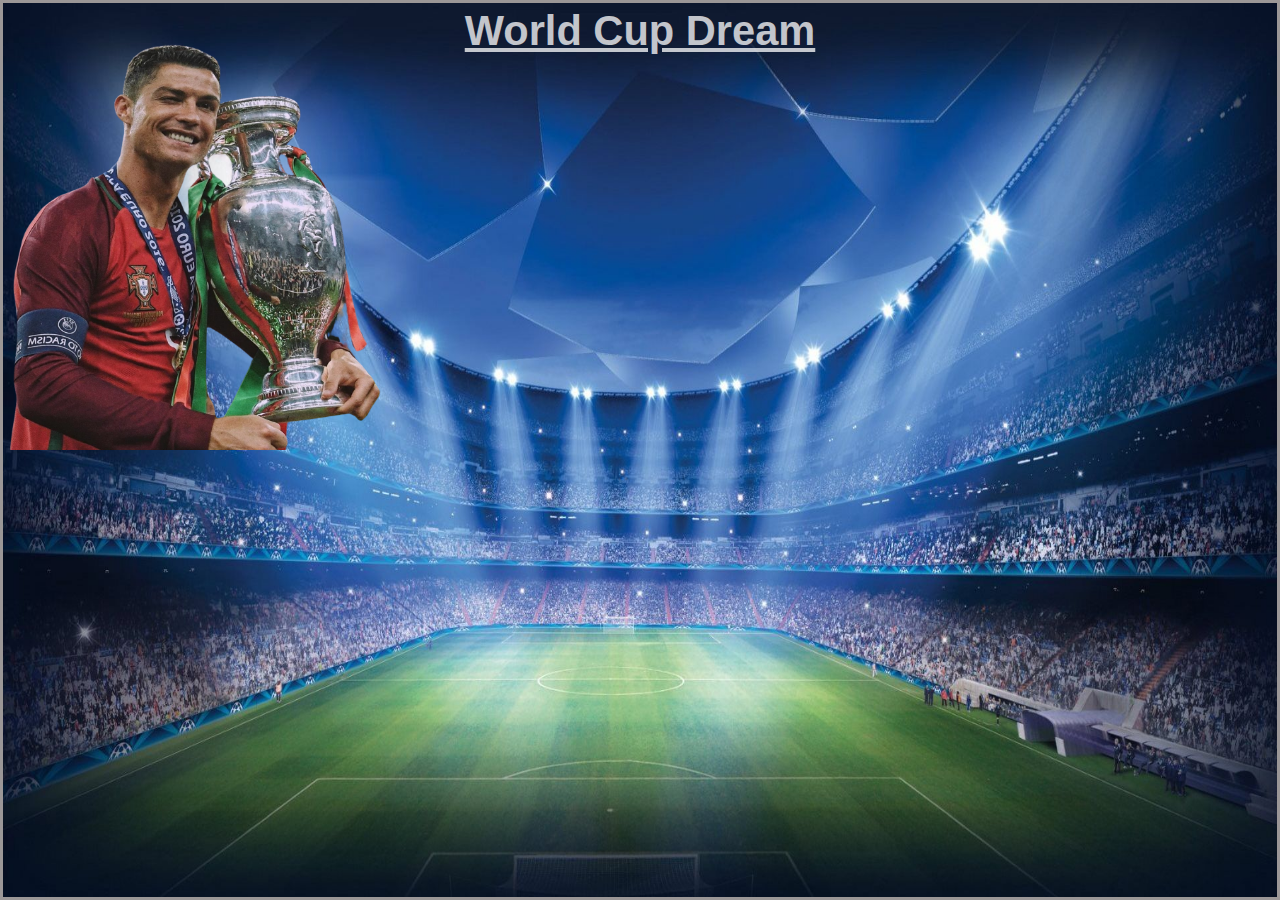
<file: ronaldo-dream.html>
<!DOCTYPE html>
<html lang="en">
<head>
    <meta charset="UTF-8">
    <meta name="viewport" content="width=device-width, initial-scale=1.0">
    <title>Ronaldo's drøm</title>
    <link rel="stylesheet" href="ronlado-drøm.css">
</head>
<body>

    <div class="hvit-ramme">

        <img src="images/cl-stadium.png" alt="portugal stadium">
        <h1 id="tekst-struktur">World Cup Dream</h1>
        <div id="ronaldo">
            <img src="images/ronaldo-pokal-removebg.png" alt="ronald løfter P" srcset="">
        </div>
        




    </div>
   

</body>
</html>
</file>
<file: ronlado-drøm.css>
body {
    height: 100vh;
    padding: 0%;
    margin: 0%;
    overflow: hidden;
}

.hvit-ramme {
    position: relative;
    border: solid rgb(155, 151, 151);
    box-sizing: border-box;
    width: 100vw;
    height: 100vh;

}


img {
    position: absolute;
    width: 100%;
    height: 100%;
}

#tekst-struktur {
    position: absolute;
    font-family:'Segoe UI', Tahoma, Verdana, sans-serif;
    left: 50%;
    transform: translate(-50%, -50%);
    font-size: 260%;
    text-decoration: underline;
    color: rgba(255, 255, 255, 0.752)
}


#ronaldo {
    position: absolute;
    width: 30%;
    height: 50%;
    transform: scaleX(-1);



    
}
</file>
